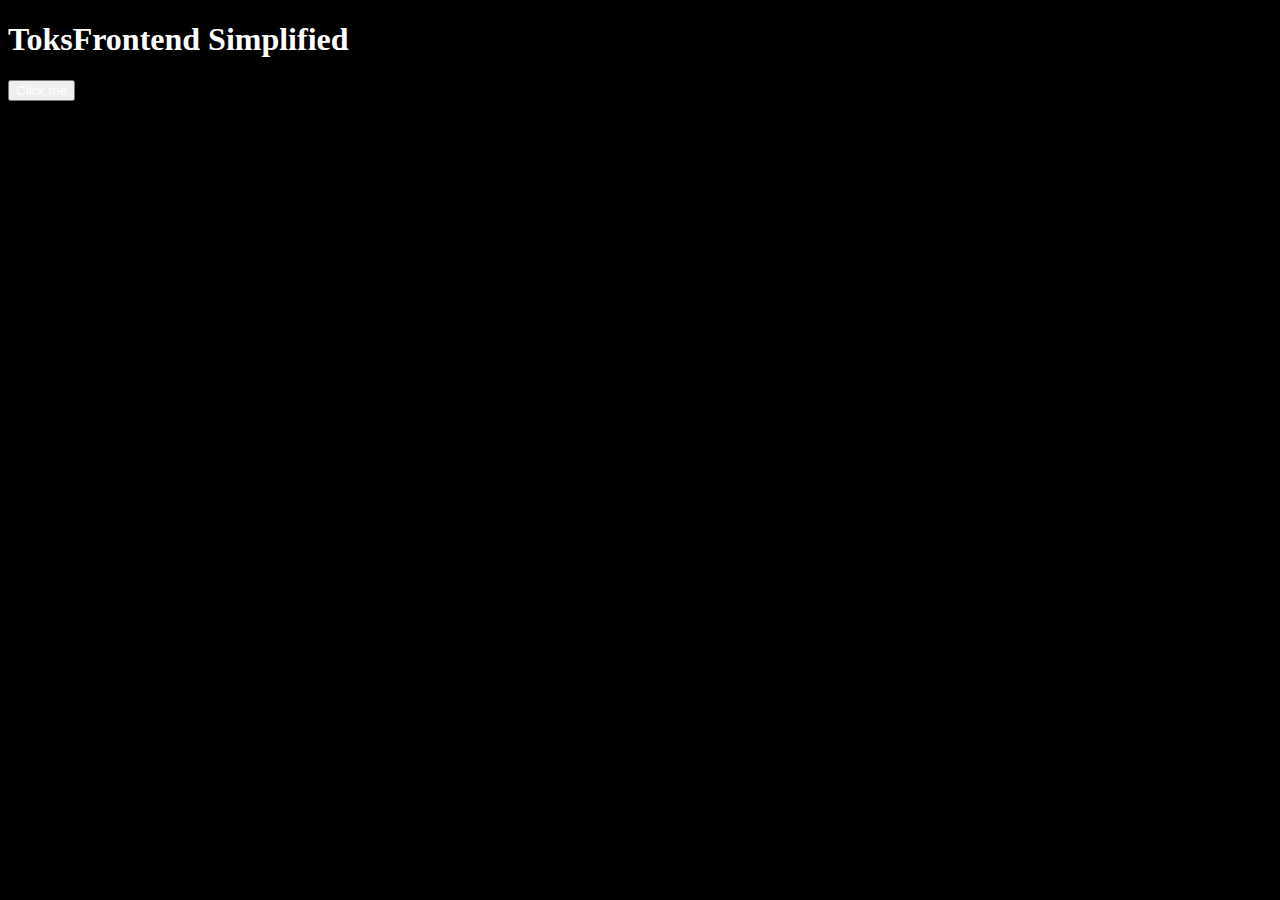
<file: index.html>
<!DOCTYPE html>
<html lang="en">
  <head>
    <meta charset="UTF-8" />
    <meta http-equiv="X-UA-Compatible" content="IE=edge" />
    <meta name="viewport" content="width=device-width, initial-scale=1.0" />
    <link rel="stylesheet" href="styles.css" />
    <script defer src="script.js"></script>
    <title>Document</title>
  </head>
  <body class="dark-theme">
    <h1 id="title">Toks</h1>
    <button onclick="toggleDarkMode()">Click me</button>
  </body>
</html>
</file>
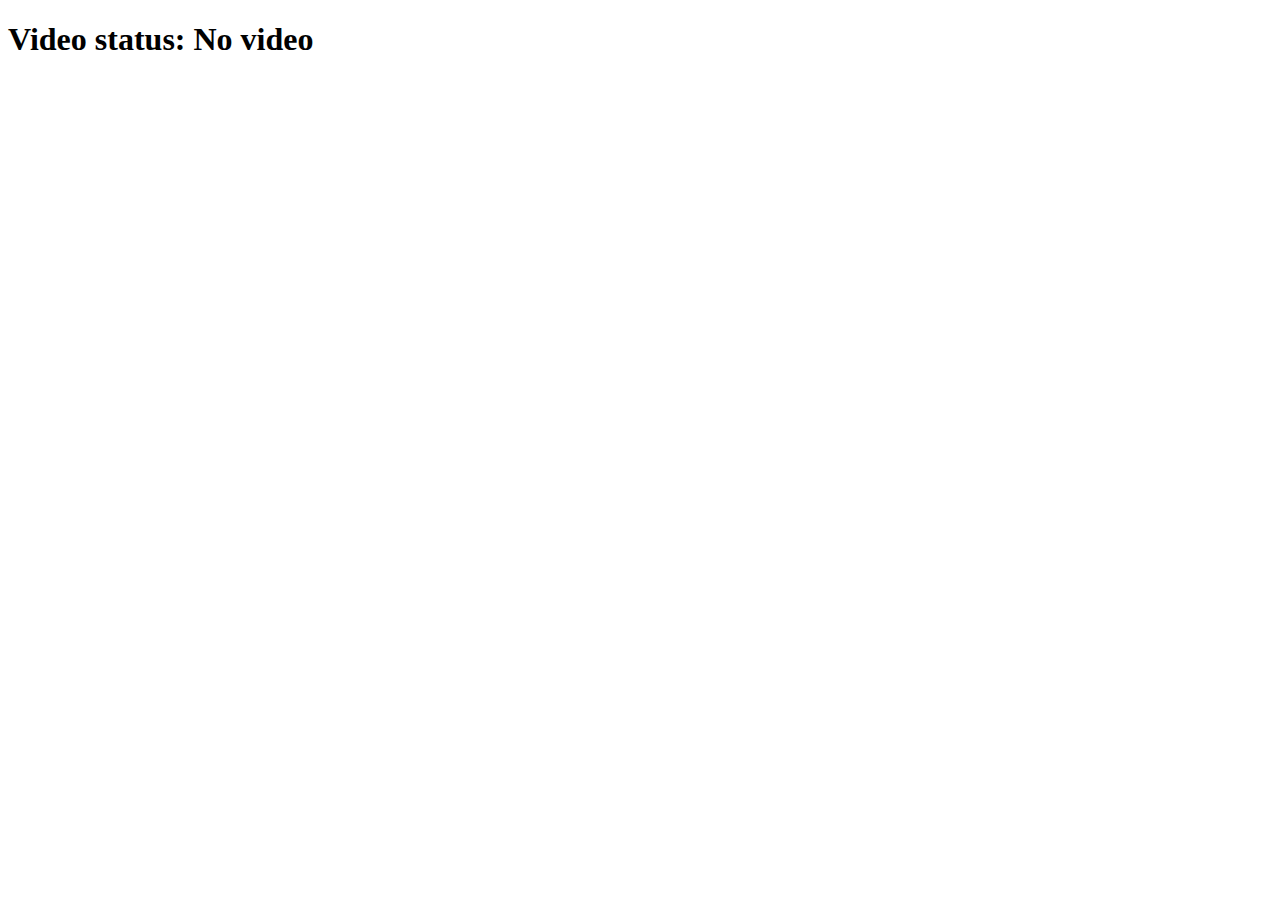
<file: json exercise/index.html>
<!DOCTYPE html>
<html lang="en">
  <head>
    <meta charset="UTF-8" />
    <meta http-equiv="X-UA-Compatible" content="IE=edge" />
    <meta name="viewport" content="width=device-width, initial-scale=1.0" />
    <script src="app.js" defer></script>
    <title>Document</title>
  </head>
  <body>
    <h1>Video status: <span class="status"></span></h1>
  </body>
</html>
</file>
<file: styles.css>
.dark-theme {
  background-color: black;
}

.dark-theme * {
  color: white;
}

* {
  transition: all 300ms ease;
}
</file>
